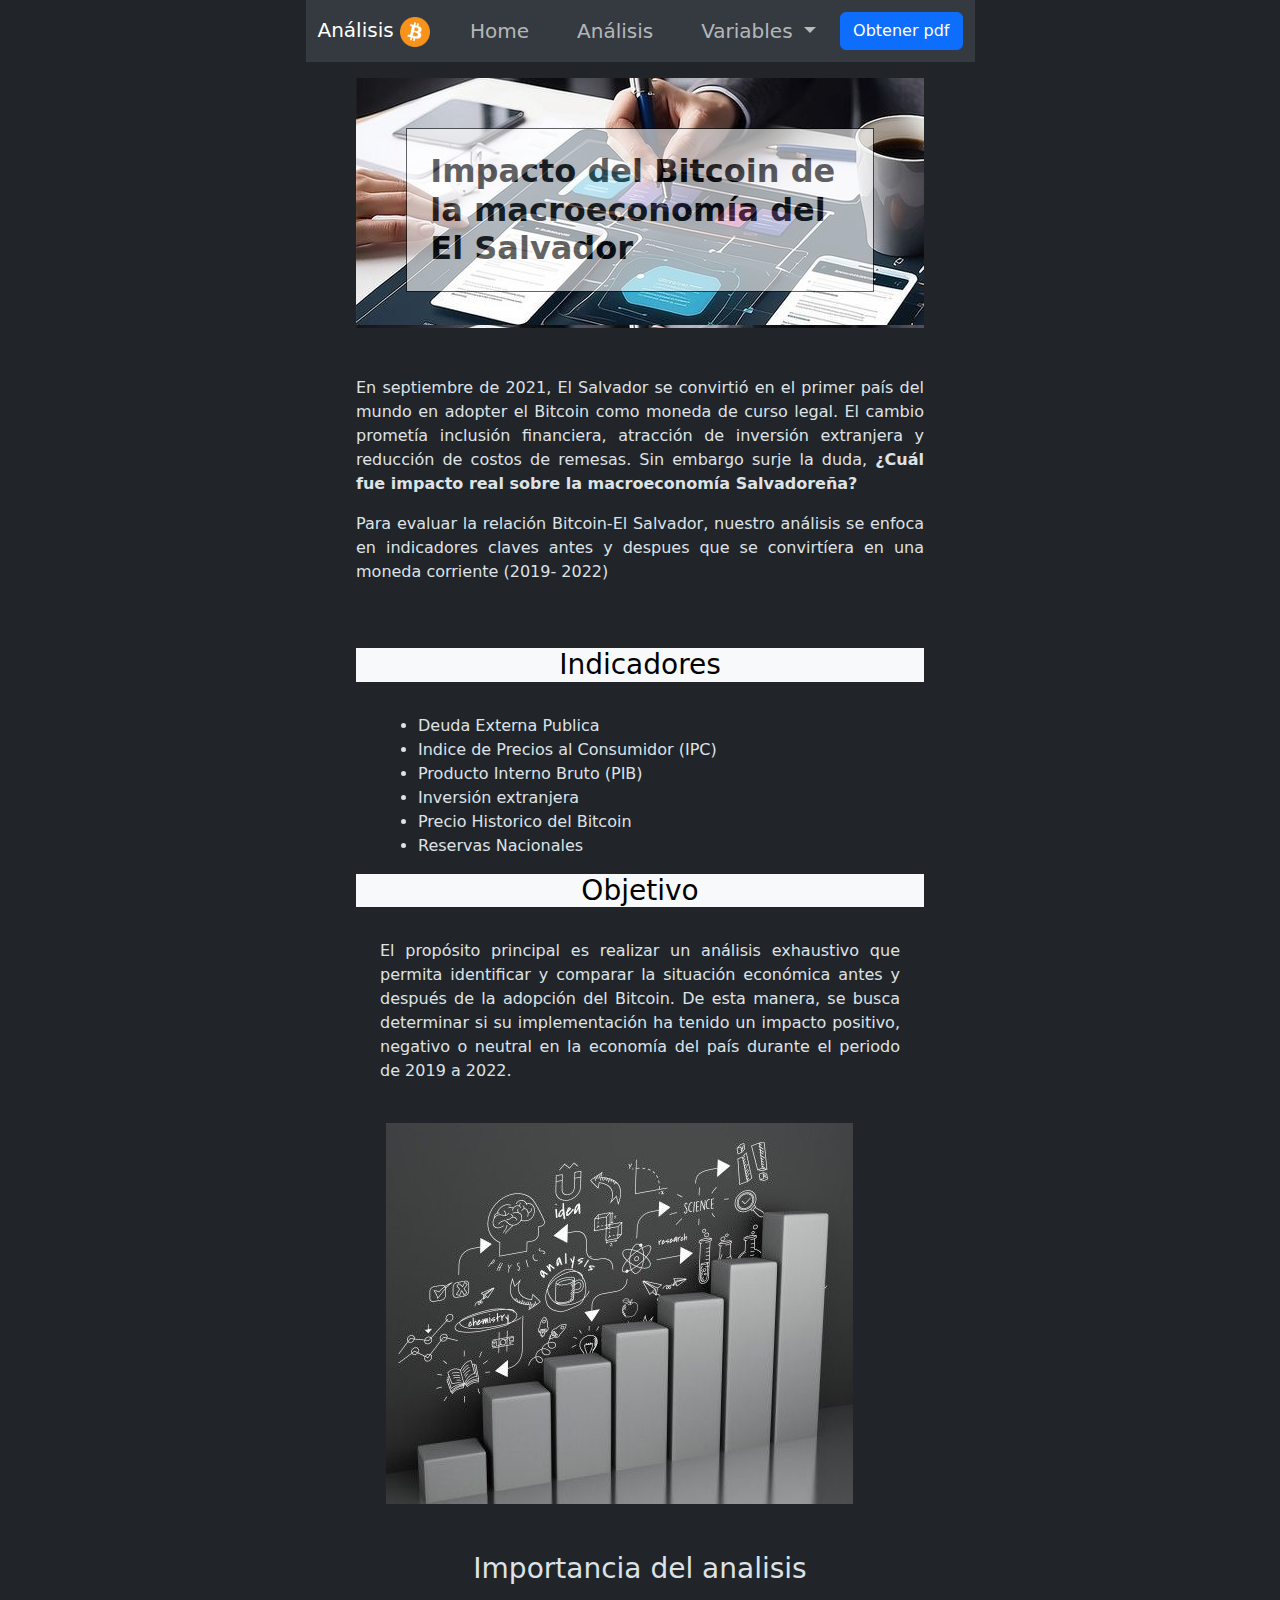
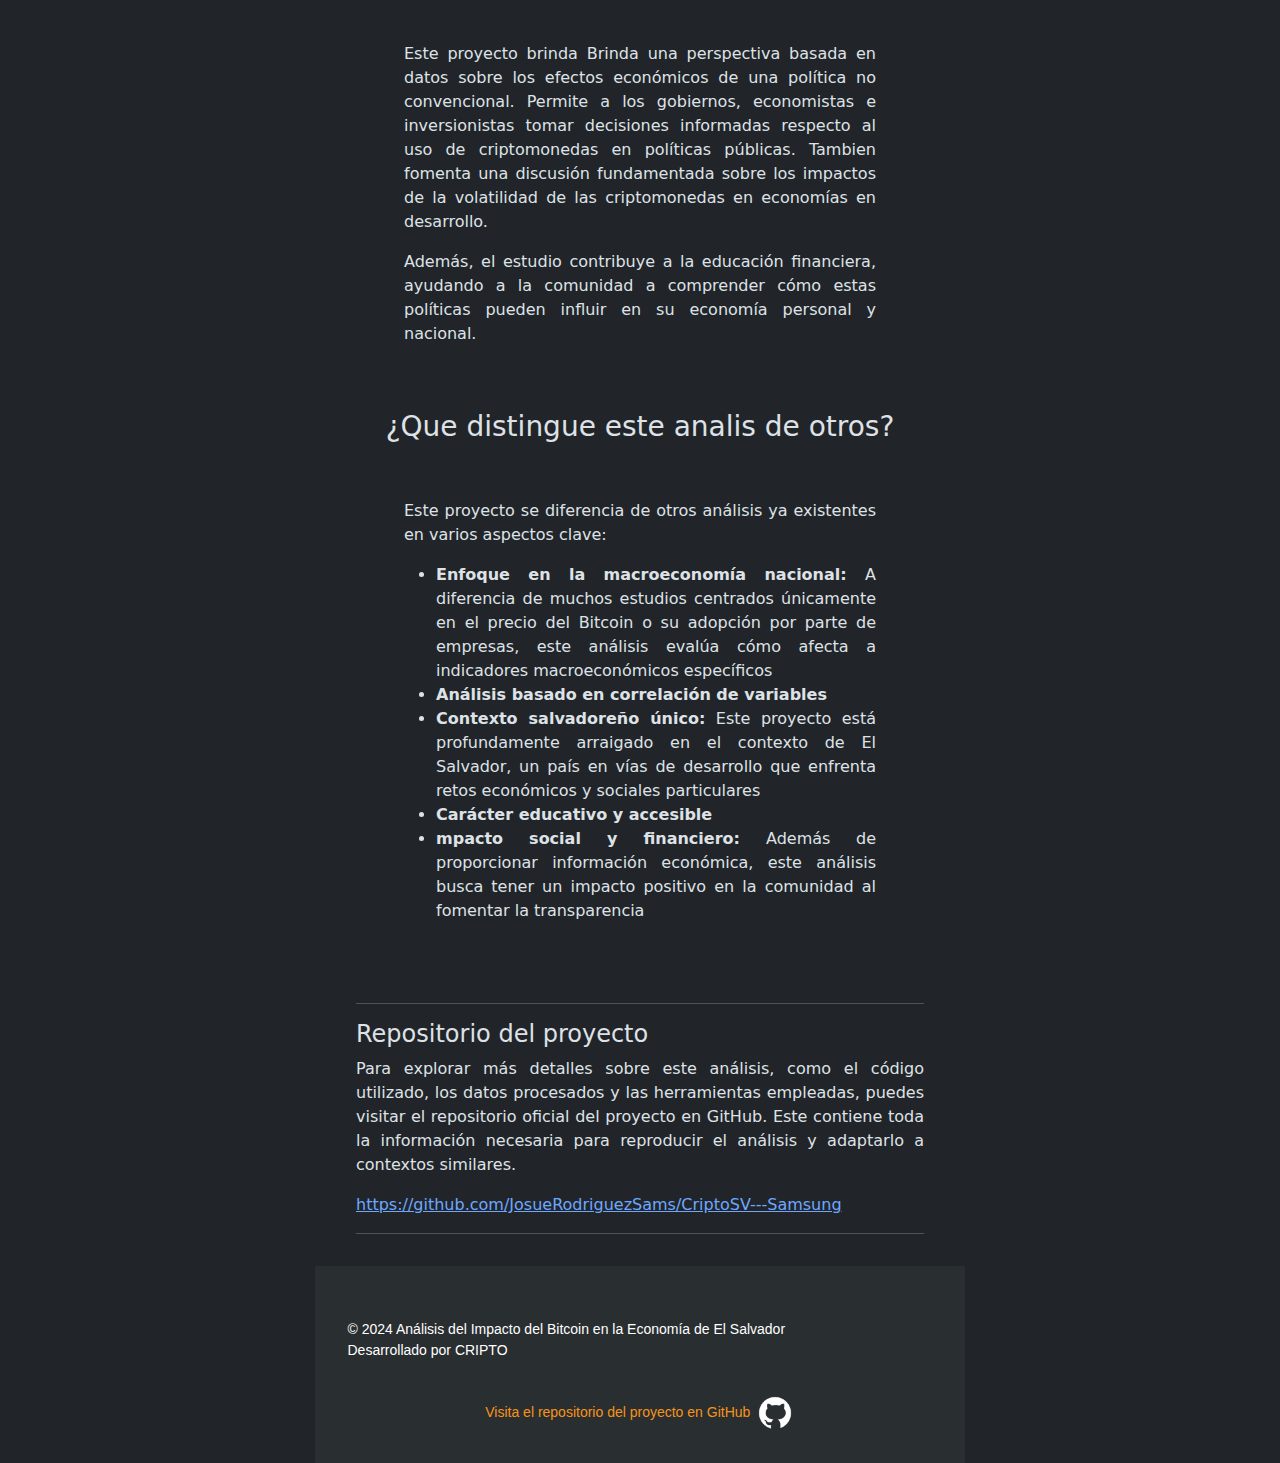
<file: index.html>
<!DOCTYPE html>
<html lang="en" data-bs-theme="dark">
<head>
    <meta charset="UTF-8">
    <meta name="viewport" content="width=device-width, initial-scale=1.0">
    <link rel="stylesheet" href="assets/css/style.css">
    <link href="https://cdn.jsdelivr.net/npm/bootstrap@5.3.3/dist/css/bootstrap.min.css" rel="stylesheet"
        integrity="sha384-QWTKZyjpPEjISv5WaRU9OFeRpok6YctnYmDr5pNlyT2bRjXh0JMhjY6hW+ALEwIH" crossorigin="anonymous">
    <script src="https://cdn.jsdelivr.net/npm/bootstrap@5.3.3/dist/js/bootstrap.bundle.min.js"
        integrity="sha384-YvpcrYf0tY3lHB60NNkmXc5s9fDVZLESaAA55NDzOxhy9GkcIdslK1eN7N6jIeHz"
        crossorigin="anonymous"></script>
    <script type="module" src="assets/js/main.js"></script>
    <title>Bitcoin-ES</title>
</head>
<body>

    <!-- Cabecera -->
    <header id="header" class="d-flex flex-column align-items-center bg-body-primary mb-3">
        <!-- Contenedor del menú -->
        <nav id="menu" class="navbar navbar-expand-sm bg-body-secondary text-center"></nav>
    </header>

    <!-- Contenido dinámico -->
    <main id="main" class="mx-5 mb-3 d-flex flex-column align-items-center justify-content-start gap-3"></main>

    <!-- Pié de página -->
    <footer id="footer" class="d-flex flex-column align-items-center bg-body-primary"></footer>
    
</body>
</html>
</file>
<file: assets/css/style.css>
body {
    display: flex;
    min-height: 100vh;
    flex-direction: column;
    margin: 0;
    padding: 0;
}

main {
    flex: 1;
}

main > div{
    max-width: 50%;
    min-width: 346px;
    margin: 0 auto;
}


img {
    max-width: 500px;
    height: auto;
}

.footer {
    position: fixed;
    bottom: 0;
    left: 0;
    width: 100%;
}

#menu-contenido {
    min-width: 346.63px;
}

.nav-item:hover{
    color: #eae9f1;
    text-decoration: underline;
}

p,li{
    text-align: justify;
}
</file>
